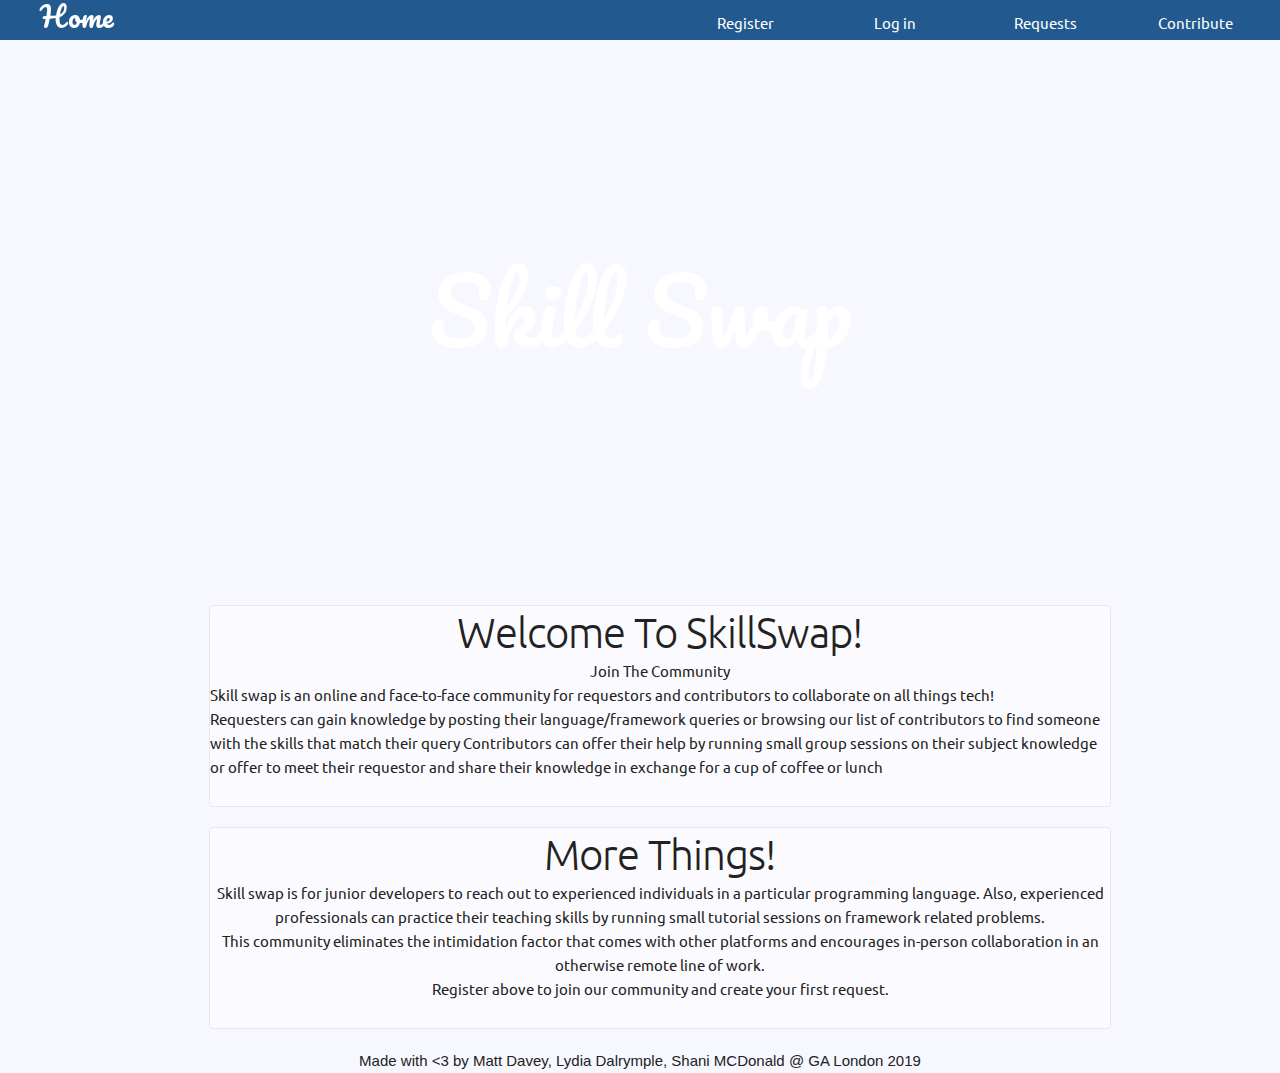
<file: images/Skill Swap.htm>
<!DOCTYPE html>
<!-- saved from url=(0034)http://localhost:8000/profile/show -->
<html lang="en" dir="ltr"><head><meta http-equiv="Content-Type" content="text/html; charset=UTF-8">
    
    <title>Skill Swap</title>
  <style type="text/css">/*! normalize.css v5.0.0 | MIT License | github.com/necolas/normalize.css */

/**
 * 1. Change the default font family in all browsers (opinionated).
 * 2. Correct the line height in all browsers.
 * 3. Prevent adjustments of font size after orientation changes in
 *    IE on Windows Phone and in iOS.
 */

/* Document
   ========================================================================== */

html {
  font-family: sans-serif; /* 1 */
  line-height: 1.15; /* 2 */
  -ms-text-size-adjust: 100%; /* 3 */
  -webkit-text-size-adjust: 100%; /* 3 */
}

/* Sections
   ========================================================================== */

/**
 * Remove the margin in all browsers (opinionated).
 */

body {
  margin: 0;
}

/**
 * Add the correct display in IE 9-.
 */

article,
aside,
footer,
header,
nav,
section {
  display: block;
}

/**
 * Correct the font size and margin on `h1` elements within `section` and
 * `article` contexts in Chrome, Firefox, and Safari.
 */

h1 {
  font-size: 2em;
  margin: 0.67em 0;
}

/* Grouping content
   ========================================================================== */

/**
 * Add the correct display in IE 9-.
 * 1. Add the correct display in IE.
 */

figcaption,
figure,
main { /* 1 */
  display: block;
}

/**
 * Add the correct margin in IE 8.
 */

figure {
  margin: 1em 40px;
}

/**
 * 1. Add the correct box sizing in Firefox.
 * 2. Show the overflow in Edge and IE.
 */

hr {
  box-sizing: content-box; /* 1 */
  height: 0; /* 1 */
  overflow: visible; /* 2 */
}

/**
 * 1. Correct the inheritance and scaling of font size in all browsers.
 * 2. Correct the odd `em` font sizing in all browsers.
 */

pre {
  font-family: monospace, monospace; /* 1 */
  font-size: 1em; /* 2 */
}

/* Text-level semantics
   ========================================================================== */

/**
 * 1. Remove the gray background on active links in IE 10.
 * 2. Remove gaps in links underline in iOS 8+ and Safari 8+.
 */

a {
  background-color: transparent; /* 1 */
  -webkit-text-decoration-skip: objects; /* 2 */
}

/**
 * Remove the outline on focused links when they are also active or hovered
 * in all browsers (opinionated).
 */

a:active,
a:hover {
  outline-width: 0;
}

/**
 * 1. Remove the bottom border in Firefox 39-.
 * 2. Add the correct text decoration in Chrome, Edge, IE, Opera, and Safari.
 */

abbr[title] {
  border-bottom: none; /* 1 */
  text-decoration: underline; /* 2 */
  text-decoration: underline dotted; /* 2 */
}

/**
 * Prevent the duplicate application of `bolder` by the next rule in Safari 6.
 */

b,
strong {
  font-weight: inherit;
}

/**
 * Add the correct font weight in Chrome, Edge, and Safari.
 */

b,
strong {
  font-weight: bolder;
}

/**
 * 1. Correct the inheritance and scaling of font size in all browsers.
 * 2. Correct the odd `em` font sizing in all browsers.
 */

code,
kbd,
samp {
  font-family: monospace, monospace; /* 1 */
  font-size: 1em; /* 2 */
}

/**
 * Add the correct font style in Android 4.3-.
 */

dfn {
  font-style: italic;
}

/**
 * Add the correct background and color in IE 9-.
 */

mark {
  background-color: #ff0;
  color: #000;
}

/**
 * Add the correct font size in all browsers.
 */

small {
  font-size: 80%;
}

/**
 * Prevent `sub` and `sup` elements from affecting the line height in
 * all browsers.
 */

sub,
sup {
  font-size: 75%;
  line-height: 0;
  position: relative;
  vertical-align: baseline;
}

sub {
  bottom: -0.25em;
}

sup {
  top: -0.5em;
}

/* Embedded content
   ========================================================================== */

/**
 * Add the correct display in IE 9-.
 */

audio,
video {
  display: inline-block;
}

/**
 * Add the correct display in iOS 4-7.
 */

audio:not([controls]) {
  display: none;
  height: 0;
}

/**
 * Remove the border on images inside links in IE 10-.
 */

img {
  border-style: none;
}

/**
 * Hide the overflow in IE.
 */

svg:not(:root) {
  overflow: hidden;
}

/* Forms
   ========================================================================== */

/**
 * 1. Change the font styles in all browsers (opinionated).
 * 2. Remove the margin in Firefox and Safari.
 */

button,
input,
optgroup,
select,
textarea {
  font-family: sans-serif; /* 1 */
  font-size: 100%; /* 1 */
  line-height: 1.15; /* 1 */
  margin: 0; /* 2 */
}

/**
 * Show the overflow in IE.
 * 1. Show the overflow in Edge.
 */

button,
input { /* 1 */
  overflow: visible;
}

/**
 * Remove the inheritance of text transform in Edge, Firefox, and IE.
 * 1. Remove the inheritance of text transform in Firefox.
 */

button,
select { /* 1 */
  text-transform: none;
}

/**
 * 1. Prevent a WebKit bug where (2) destroys native `audio` and `video`
 *    controls in Android 4.
 * 2. Correct the inability to style clickable types in iOS and Safari.
 */

button,
html [type="button"], /* 1 */
[type="reset"],
[type="submit"] {
  -webkit-appearance: button; /* 2 */
}

/**
 * Remove the inner border and padding in Firefox.
 */

button::-moz-focus-inner,
[type="button"]::-moz-focus-inner,
[type="reset"]::-moz-focus-inner,
[type="submit"]::-moz-focus-inner {
  border-style: none;
  padding: 0;
}

/**
 * Restore the focus styles unset by the previous rule.
 */

button:-moz-focusring,
[type="button"]:-moz-focusring,
[type="reset"]:-moz-focusring,
[type="submit"]:-moz-focusring {
  outline: 1px dotted ButtonText;
}

/**
 * Change the border, margin, and padding in all browsers (opinionated).
 */

fieldset {
  border: 1px solid #c0c0c0;
  margin: 0 2px;
  padding: 0.35em 0.625em 0.75em;
}

/**
 * 1. Correct the text wrapping in Edge and IE.
 * 2. Correct the color inheritance from `fieldset` elements in IE.
 * 3. Remove the padding so developers are not caught out when they zero out
 *    `fieldset` elements in all browsers.
 */

legend {
  box-sizing: border-box; /* 1 */
  color: inherit; /* 2 */
  display: table; /* 1 */
  max-width: 100%; /* 1 */
  padding: 0; /* 3 */
  white-space: normal; /* 1 */
}

/**
 * 1. Add the correct display in IE 9-.
 * 2. Add the correct vertical alignment in Chrome, Firefox, and Opera.
 */

progress {
  display: inline-block; /* 1 */
  vertical-align: baseline; /* 2 */
}

/**
 * Remove the default vertical scrollbar in IE.
 */

textarea {
  overflow: auto;
}

/**
 * 1. Add the correct box sizing in IE 10-.
 * 2. Remove the padding in IE 10-.
 */

[type="checkbox"],
[type="radio"] {
  box-sizing: border-box; /* 1 */
  padding: 0; /* 2 */
}

/**
 * Correct the cursor style of increment and decrement buttons in Chrome.
 */

[type="number"]::-webkit-inner-spin-button,
[type="number"]::-webkit-outer-spin-button {
  height: auto;
}

/**
 * 1. Correct the odd appearance in Chrome and Safari.
 * 2. Correct the outline style in Safari.
 */

[type="search"] {
  -webkit-appearance: textfield; /* 1 */
  outline-offset: -2px; /* 2 */
}

/**
 * Remove the inner padding and cancel buttons in Chrome and Safari on macOS.
 */

[type="search"]::-webkit-search-cancel-button,
[type="search"]::-webkit-search-decoration {
  -webkit-appearance: none;
}

/**
 * 1. Correct the inability to style clickable types in iOS and Safari.
 * 2. Change font properties to `inherit` in Safari.
 */

::-webkit-file-upload-button {
  -webkit-appearance: button; /* 1 */
  font: inherit; /* 2 */
}

/* Interactive
   ========================================================================== */

/*
 * Add the correct display in IE 9-.
 * 1. Add the correct display in Edge, IE, and Firefox.
 */

details, /* 1 */
menu {
  display: block;
}

/*
 * Add the correct display in all browsers.
 */

summary {
  display: list-item;
}

/* Scripting
   ========================================================================== */

/**
 * Add the correct display in IE 9-.
 */

canvas {
  display: inline-block;
}

/**
 * Add the correct display in IE.
 */

template {
  display: none;
}

/* Hidden
   ========================================================================== */

/**
 * Add the correct display in IE 10-.
 */

[hidden] {
  display: none;
}
</style><style type="text/css">@import url(https://fonts.googleapis.com/css?family=Pacifico&display=swap);</style><style type="text/css">@import url(https://fonts.googleapis.com/css?family=Ubuntu&display=swap);</style><style type="text/css">@charset "UTF-8";
.yellow {
  background-color: #ffde7c;
  padding: 5px;
  margin: auto; }

.avatar {
  max-width: 256px; }

.hero {
  background-image: url("https://sma.nasa.gov/images/default-source/news/posters/sawg-hero.jpg?sfvrsn=4b79f5f8_0");
  background-repeat: no-repeat;
  background-size: cover;
  background-attachment: fixed;
  background-position: center;
  min-height: 60vh;
  text-align: center;
  color: white;
  text-shadow: 1px 1px 1px black;
  line-height: 60vh; }

.heroTitle {
  font-size: 89px; }

.center {
  margin: auto;
  width: 100%;
  text-align: center;
  justify-content: center;
  justify-items: center; }

.bottom {
  position: fixed;
  bottom: 0px; }

.head {
  top: 0px;
  margin: 10px 0px 40px 0px; }

section {
  margin: 20px; }

h1, .logo {
  font-family: 'Pacifico', cursive; }

p, h2, a {
  font-family: 'Ubuntu', sans-serif; }

h3 {
  display: inline; }

Nav > a {
  text-decoration: none;
  margin: 0px 10px;
  color: white; }
  Nav > a :hover {
    color: #25ced1; }

button {
  background-color: white; }

button.deleteButton {
  display: block;
  border-radius: 0px;
  max-width: 0px;
  min-width: 0px;
  max-height: 0px;
  min-height: 0px;
  padding: 0px;
  margin-top: 10px;
  background-color: rgba(0, 0, 0, 0); }

body {
  background-color: #f7f7ff; }

nav {
  display: flex;
  flex-wrap: nowrap;
  justify-content: center;
  padding-top: 0px;
  min-height: 39px;
  background-color: #225a8f;
  border-bottom: 1px solid #29404f; }

.left {
  top: 0px;
  position: relative;
  display: flex;
  width: 100%;
  left: 0px;
  position: fixed;
  display: flex;
  min-height: 39px;
  background-color: #225a8f;
  border-bottom: 1px solid rgba(0, 0, 0, 0); }

.right {
  top: 0px;
  position: relative;
  right: 0px;
  position: fixed;
  max-width: 95%;
  max-height: 39px;
  border: none;
  border-bottom: 1px solid rgba(0, 0, 0, 0); }

.nav-item {
  width: 100px;
  min-width: 70px;
  max-width: 190px;
  padding: 5px;
  margin: 0 20px 0px 0px;
  text-align: center;
  vertical-align: middle;
  transform: translateY(6px); }

.nav-item:hover {
  overflow: hidden;
  z-index: 1;
  border-bottom: 6px solid #25ced1;
  border-radius: 4px; }
  .nav-item:hover a {
    color: #25ced1; }

.indexP {
  display: inline;
  margin-right: 50px;
  margin-bottom: 10px; }

.home-button {
  left: 40px;
  top: -5px;
  position: absolute;
  font-family: 'Pacifico', cursive;
  font-size: 28px; }
  .home-button a {
    color: white; }
  .home-button :hover {
    color: white; }

.home-button:hover {
  color: white; }

.container-full {
  min-width: 100%;
  min-height: 100%px; }

.wrapper-two {
  display: flex;
  flex-wrap: wrap;
  min-width: 100vw;
  min-height: 100%; }

.container-half {
  display: flex;
  min-width: 45%;
  min-height: 100%; }

.rows {
  width: 100vw;
  min-height: 00px; }

.content {
  max-width: 900px;
  min-height: 200px;
  margin: auto;
  background-color: rgba(255, 255, 255, 0.5);
  border: 1px rgba(167, 154, 154, 0.2) solid;
  border-radius: 4px; }

.input-area {
  background-color: rgba(255, 255, 255, 0.5);
  width: 380px;
  margin: 10px;
  padding: 10px;
  border: 1px rgba(167, 154, 154, 0.2) solid;
  border-radius: 4px; }

.link {
  color: black; }

.request-card {
  background: white;
  border-radius: 4px;
  border: 1px solid silver;
  padding: 4px;
  max-height: 120px;
  width: 100%;
  margin: 12px 0px;
  overflow: hidden;
  text-align: center;
  justify-content: center;
  justify-items: center; }

.commentImage {
  max-width: 64px;
  max-height: 64px; }

/*
* Skeleton V2.0.4
* Copyright 2014, Dave Gamache
* www.getskeleton.com
* Free to use under the MIT license.
* http://www.opensource.org/licenses/mit-license.php
* 12/29/2014
*/
/* Table of contents
––––––––––––––––––––––––––––––––––––––––––––––––––
- Grid
- Base Styles
- Typography
- Links
- Buttons
- Forms
- Lists
- Code
- Tables
- Spacing
- Utilities
- Clearing
- Media Queries
*/
/* Grid
–––––––––––––––––––––––––––––––––––––––––––––––––– */
.container {
  width: 100%;
  max-width: 960px;
  margin: 0 auto;
  padding: 0 10px;
  box-sizing: border-box; }

.column,
.columns {
  width: 100%;
  float: left;
  box-sizing: border-box; }

/* For devices larger than 400px */
@media (min-width: 400px) {
  .container {
    width: 85%;
    padding: 0; } }

/* For devices larger than 550px */
@media (min-width: 550px) {
  .container {
    width: 80%; }
  .column,
  .columns {
    margin-left: 4%; }
  .column:first-child,
  .columns:first-child {
    margin-left: 0; }
  .one.column,
  .one.columns {
    width: 4.66666666667%; }
  .two.columns {
    width: 13.3333333333%; }
  .three.columns {
    width: 22%; }
  .four.columns {
    width: 30.6666666667%; }
  .five.columns {
    width: 39.3333333333%; }
  .six.columns {
    width: 48%; }
  .seven.columns {
    width: 56.6666666667%; }
  .eight.columns {
    width: 65.3333333333%; }
  .nine.columns {
    width: 74.0%; }
  .ten.columns {
    width: 82.6666666667%; }
  .eleven.columns {
    width: 91.3333333333%; }
  .twelve.columns {
    width: 100%;
    margin-left: 0; }
  .one-third.column {
    width: 30.6666666667%; }
  .two-thirds.column {
    width: 65.3333333333%; }
  .one-half.column {
    width: 48%; }
  /* Offsets */
  .offset-by-one.column,
  .offset-by-one.columns {
    margin-left: 8.66666666667%; }
  .offset-by-two.column,
  .offset-by-two.columns {
    margin-left: 17.3333333333%; }
  .offset-by-three.column,
  .offset-by-three.columns {
    margin-left: 26%; }
  .offset-by-four.column,
  .offset-by-four.columns {
    margin-left: 34.6666666667%; }
  .offset-by-five.column,
  .offset-by-five.columns {
    margin-left: 43.3333333333%; }
  .offset-by-six.column,
  .offset-by-six.columns {
    margin-left: 52%; }
  .offset-by-seven.column,
  .offset-by-seven.columns {
    margin-left: 60.6666666667%; }
  .offset-by-eight.column,
  .offset-by-eight.columns {
    margin-left: 69.3333333333%; }
  .offset-by-nine.column,
  .offset-by-nine.columns {
    margin-left: 78.0%; }
  .offset-by-ten.column,
  .offset-by-ten.columns {
    margin-left: 86.6666666667%; }
  .offset-by-eleven.column,
  .offset-by-eleven.columns {
    margin-left: 95.3333333333%; }
  .offset-by-one-third.column,
  .offset-by-one-third.columns {
    margin-left: 34.6666666667%; }
  .offset-by-two-thirds.column,
  .offset-by-two-thirds.columns {
    margin-left: 69.3333333333%; }
  .offset-by-one-half.column,
  .offset-by-one-half.columns {
    margin-left: 52%; } }

/* Base Styles
–––––––––––––––––––––––––––––––––––––––––––––––––– */
/* NOTE
html is set to 62.5% so that all the REM measurements throughout Skeleton
are based on 10px sizing. So basically 1.5rem = 15px :) */
html {
  font-size: 62.5%; }

body {
  font-size: 1.5em;
  /* currently ems cause chrome bug misinterpreting rems on body element */
  line-height: 1.6;
  font-weight: 400;
  font-family: "Raleway", "HelveticaNeue", "Helvetica Neue", Helvetica, Arial, sans-serif;
  color: #222; }

/* Typography
–––––––––––––––––––––––––––––––––––––––––––––––––– */
h1, h2, h3, h4, h5, h6 {
  margin-top: 0;
  margin-bottom: 2rem;
  font-weight: 300; }

h1 {
  font-size: 4.0rem;
  line-height: 1.2;
  letter-spacing: .1rem; }

h2 {
  font-size: 3.6rem;
  line-height: 1.25;
  letter-spacing: -.1rem; }

h3 {
  font-size: 3.0rem;
  line-height: 1.3;
  letter-spacing: -.1rem; }

h4 {
  font-size: 2.4rem;
  line-height: 1.35;
  letter-spacing: -.08rem; }

h5 {
  font-size: 1.8rem;
  line-height: 1.5;
  letter-spacing: -.05rem; }

h6 {
  font-size: 1.5rem;
  line-height: 1.6;
  letter-spacing: 0; }

/* Larger than phablet */
@media (min-width: 550px) {
  h1 {
    font-size: 8.0rem; }
  h2 {
    font-size: 4.2rem; }
  h3 {
    font-size: 3.6rem; }
  h4 {
    font-size: 3.0rem; }
  h5 {
    font-size: 2.4rem; }
  h6 {
    font-size: 1.5rem; } }

p {
  margin-top: 0; }

/* Links
–––––––––––––––––––––––––––––––––––––––––––––––––– */
/* Buttons
–––––––––––––––––––––––––––––––––––––––––––––––––– */
.button,
button,
input[type="submit"],
input[type="reset"],
input[type="button"] {
  display: inline-block;
  height: 38px;
  padding: 0 30px;
  color: #555;
  text-align: center;
  font-size: 11px;
  font-weight: 600;
  line-height: 38px;
  letter-spacing: .1rem;
  text-transform: uppercase;
  text-decoration: none;
  white-space: nowrap;
  border-radius: 4px;
  border: 1px solid #bbb;
  cursor: pointer;
  box-sizing: border-box; }

.button:hover,
button:hover,
input[type="submit"]:hover,
input[type="reset"]:hover,
input[type="button"]:hover,
.button:focus,
button:focus,
input[type="submit"]:focus,
input[type="reset"]:focus,
input[type="button"]:focus {
  color: #333;
  border-color: #888;
  outline: 0; }

.button.button-primary,
button.button-primary,
input[type="submit"].button-primary,
input[type="reset"].button-primary,
input[type="button"].button-primary {
  color: #FFF;
  background-color: #33C3F0;
  border-color: #33C3F0; }

.button.button-primary:hover,
button.button-primary:hover,
input[type="submit"].button-primary:hover,
input[type="reset"].button-primary:hover,
input[type="button"].button-primary:hover,
.button.button-primary:focus,
button.button-primary:focus,
input[type="submit"].button-primary:focus,
input[type="reset"].button-primary:focus,
input[type="button"].button-primary:focus {
  color: #FFF;
  background-color: #1EAEDB;
  border-color: #1EAEDB; }

/* Forms
–––––––––––––––––––––––––––––––––––––––––––––––––– */
input[type="email"],
input[type="number"],
input[type="search"],
input[type="text"],
input[type="tel"],
input[type="url"],
input[type="password"],
textarea,
select {
  height: 38px;
  padding: 6px 10px;
  /* The 6px vertically centers text on FF, ignored by Webkit */
  background-color: #fff;
  border: 1px solid #D1D1D1;
  border-radius: 4px;
  box-shadow: none;
  box-sizing: border-box; }

/* Removes awkward default styles on some inputs for iOS */
input[type="email"],
input[type="number"],
input[type="search"],
input[type="text"],
input[type="tel"],
input[type="url"],
input[type="password"],
textarea {
  -webkit-appearance: none;
  -moz-appearance: none;
  appearance: none; }

textarea {
  min-height: 65px;
  padding-top: 6px;
  padding-bottom: 6px; }

input[type="email"]:focus,
input[type="number"]:focus,
input[type="search"]:focus,
input[type="text"]:focus,
input[type="tel"]:focus,
input[type="url"]:focus,
input[type="password"]:focus,
textarea:focus,
select:focus {
  border: 1px solid #33C3F0;
  outline: 0; }

label,
legend {
  display: block;
  margin-bottom: .5rem;
  font-weight: 600; }

fieldset {
  padding: 0;
  border-width: 0; }

input[type="checkbox"],
input[type="radio"] {
  display: inline; }

label > .label-body {
  display: inline-block;
  margin-left: .5rem;
  font-weight: normal; }

/* Lists
–––––––––––––––––––––––––––––––––––––––––––––––––– */
ul {
  list-style: circle inside; }

ol {
  list-style: decimal inside; }

ol, ul {
  padding-left: 0;
  margin-top: 0; }

ul ul,
ul ol,
ol ol,
ol ul {
  margin: 1.5rem 0 1.5rem 3rem;
  font-size: 90%; }

li {
  margin-bottom: 1rem; }

/* Code
–––––––––––––––––––––––––––––––––––––––––––––––––– */
code {
  padding: .2rem .5rem;
  margin: 0 .2rem;
  font-size: 90%;
  white-space: nowrap;
  background: #F1F1F1;
  border: 1px solid #E1E1E1;
  border-radius: 4px; }

pre > code {
  display: block;
  padding: 1rem 1.5rem;
  white-space: pre; }

/* Tables
–––––––––––––––––––––––––––––––––––––––––––––––––– */
th,
td {
  padding: 12px 15px;
  text-align: left;
  border-bottom: 1px solid #E1E1E1; }

th:first-child,
td:first-child {
  padding-left: 0; }

th:last-child,
td:last-child {
  padding-right: 0; }

/* Spacing
–––––––––––––––––––––––––––––––––––––––––––––––––– */
button,
.button {
  margin-bottom: 1rem; }

input,
textarea,
select,
fieldset {
  margin-bottom: 1.5rem; }

pre,
blockquote,
dl,
figure,
table,
p,
ul,
ol,
form {
  margin-bottom: 2.5rem; }

/* Utilities
–––––––––––––––––––––––––––––––––––––––––––––––––– */
.u-full-width {
  width: 100%;
  box-sizing: border-box; }

.u-max-full-width {
  max-width: 100%;
  box-sizing: border-box; }

.u-pull-right {
  float: right; }

.u-pull-left {
  float: left; }

/* Misc
–––––––––––––––––––––––––––––––––––––––––––––––––– */
hr {
  margin-top: 3rem;
  margin-bottom: 3.5rem;
  border-width: 0;
  border-top: 1px solid #E1E1E1; }

/* Clearing
–––––––––––––––––––––––––––––––––––––––––––––––––– */
/* Self Clearing Goodness */
.container:after,
.row:after,
.u-cf {
  content: "";
  display: table;
  clear: both; }

/* Media Queries
–––––––––––––––––––––––––––––––––––––––––––––––––– */
/*
Note: The best way to structure the use of media queries is to create the queries
near the relevant code. For example, if you wanted to change the styles for buttons
on small devices, paste the mobile query code up in the buttons section and style it
there.
*/
/* Larger than mobile */
/* Larger than phablet (also point when grid becomes active) */
/* Larger than tablet */
/* Larger than desktop */
/* Larger than Desktop HD */
</style></head>
  <body>
    <div id="root"><main><nav class=""><nav class="left"><a class="logo" href="http://localhost:8000/"><div class="home-button">Home</div></a></nav><nav class="right"><a href="http://localhost:8000/profile/show/"><div class="nav-item">Profile</div></a><a href="http://localhost:8000/"><div class="nav-item">Logout meowmeowmeow</div></a><a href="http://localhost:8000/requests"> <div class="nav-item">Requests</div></a><a href="http://localhost:8000/contribute"> <div class="nav-item">Contribute</div></a></nav></nav><section class="section"><div class="container"><h2 class="title">Welcome back, meowmeowmeow</h2><div class="avatar"><img class="avatar" src="./Skill Swap_files/girl.png"></div><span>Name: meowmeowmeow mc pussycat </span><br><small>Member since 2019-10-31T15:22:49.648Z</small><br><span>age: 22, location: Bradford</span><p>industry: Charity</p><div>languages: <span>Python </span></div><div>frameworks: <span>Ruby On Rails </span></div><div>qualifications: </div><a href="http://localhost:8000/profile/5dbafc5fad6cca31a7aa3310/edit"> <button>Edit profile</button> </a></div></section></main></div>
  <script type="text/javascript" src="./Skill Swap_files/bundle.js"></script>

</body></html>
</file>
